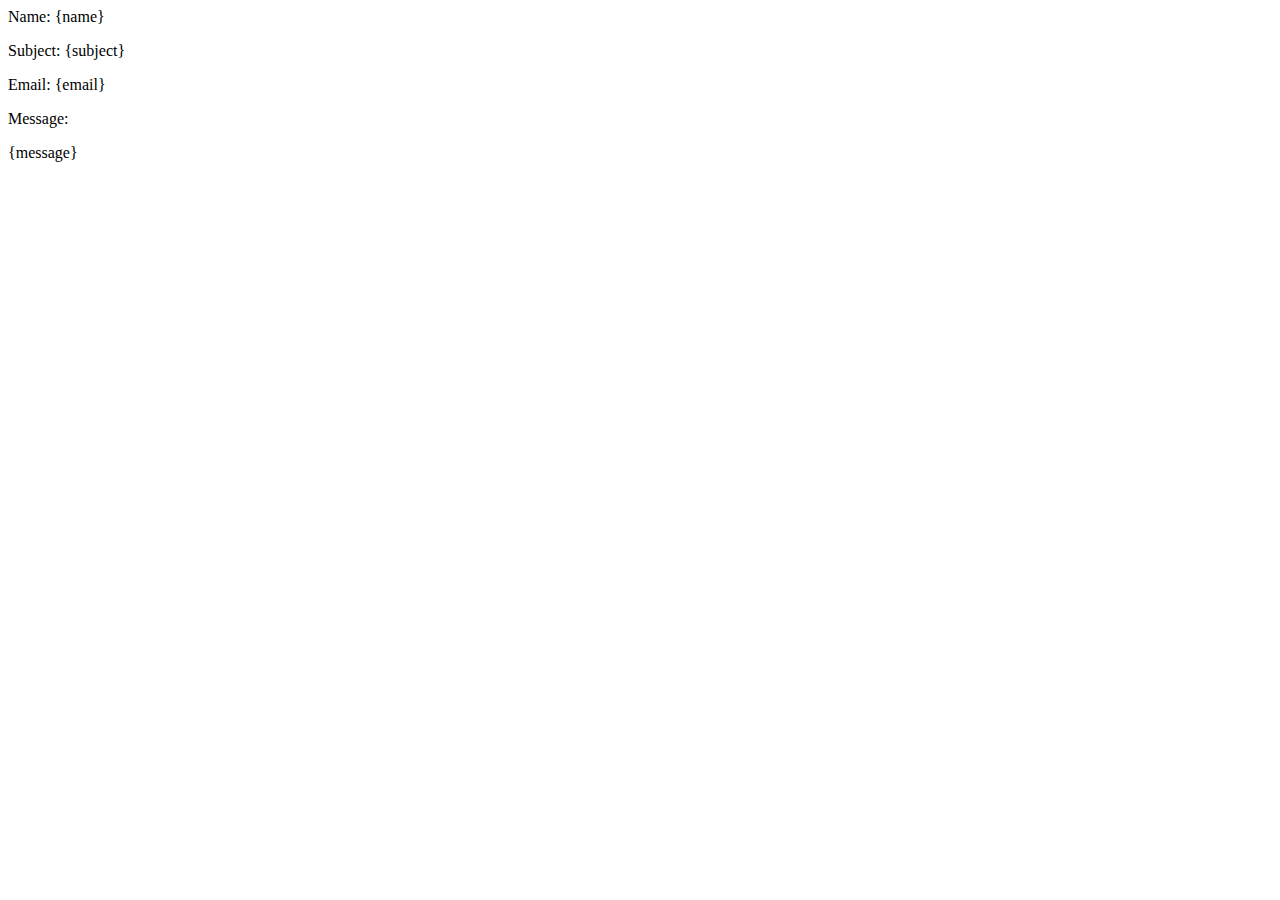
<file: lib/mail.html>
<html>
    <head>
    </head>
    <body>
        <p>Name: {name}</p>
        <p>Subject: {subject}</p>
        <p>Email: {email}</p>
        <p>Message:</p>
        <p>{message}</p>
    </body>
</html>
</file>
